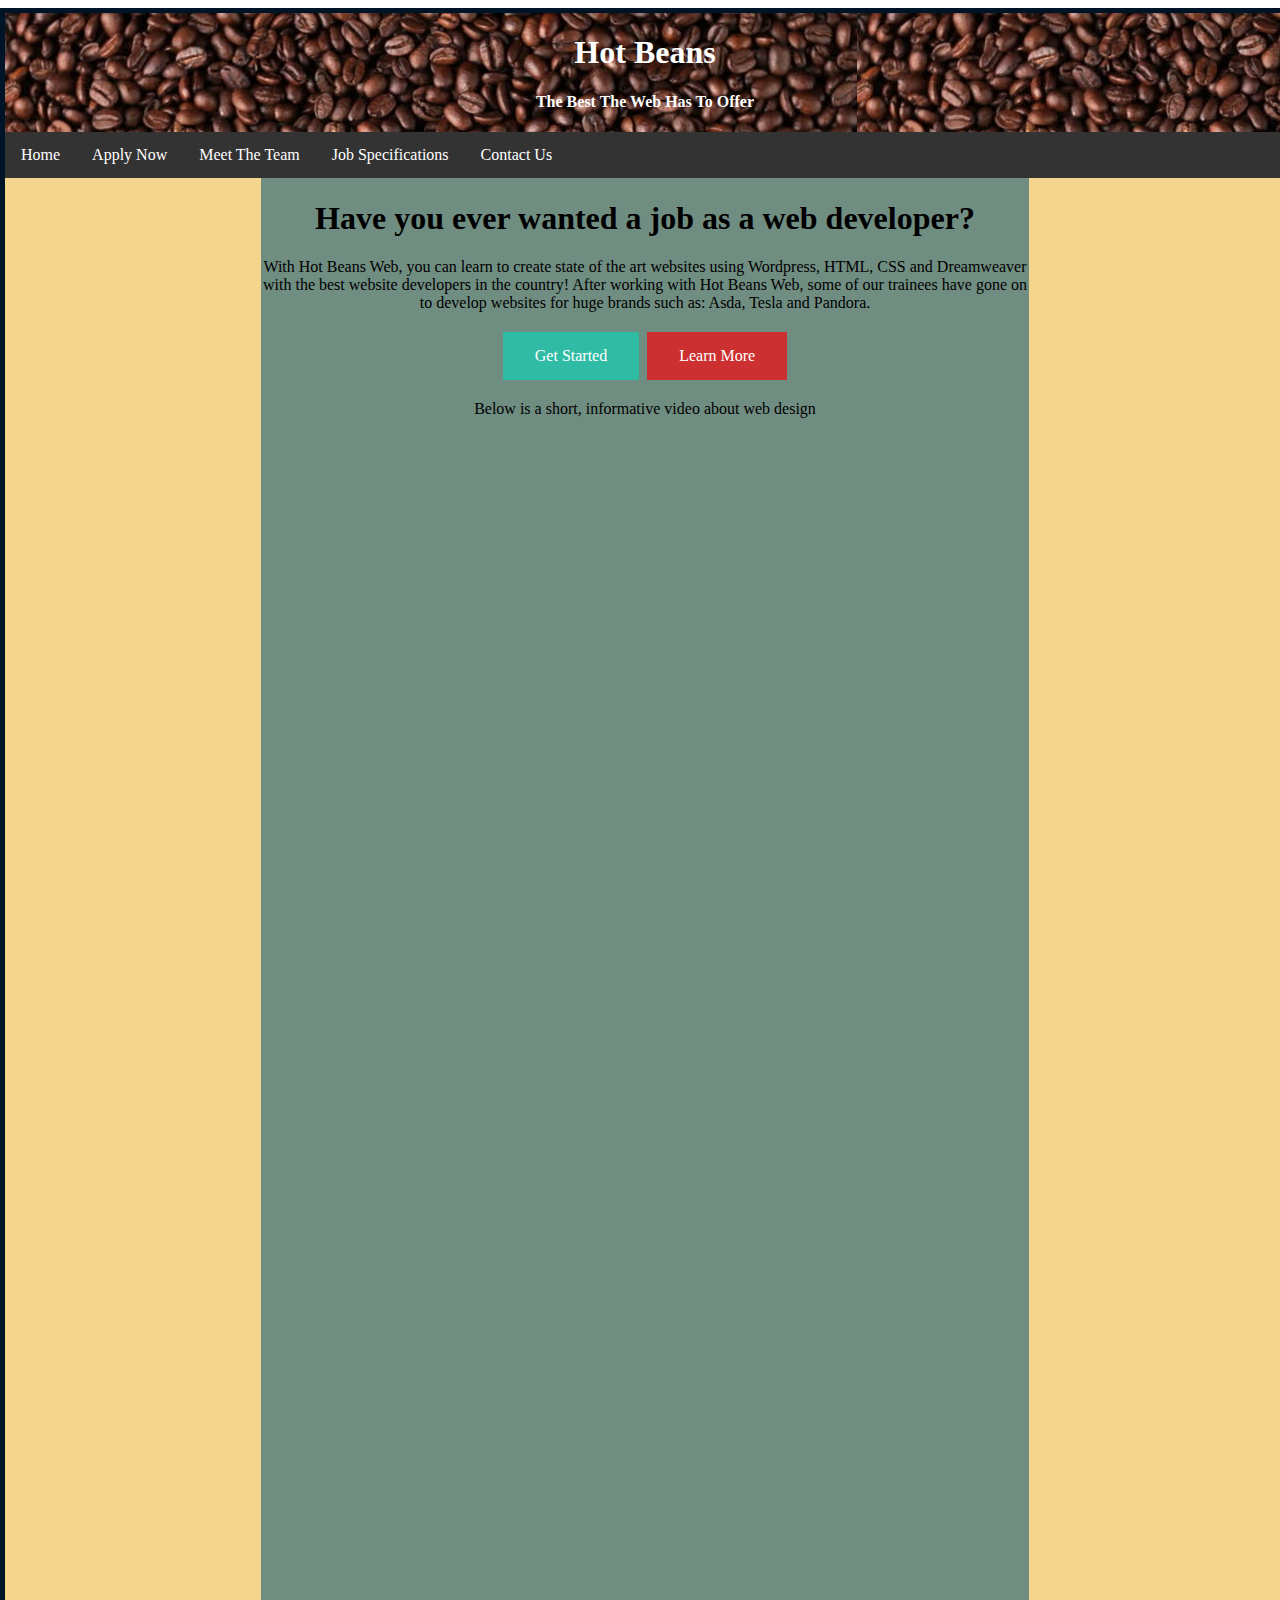
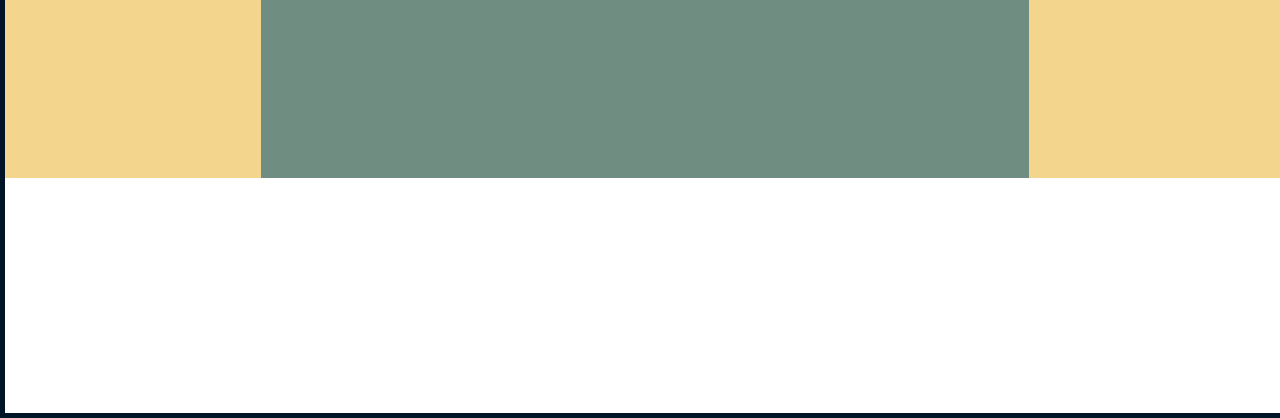
<file: index.html>
<!DOCTYPE html>
	<html>
		<head>
			<title>Hot Beans - The Best The Web Has To Offer</title>
			<link rel="stylesheet" type="text/css" href="style.css">
			<link rel="preconnect" href="https://fonts.gstatic.com">
			<link href="https://fonts.googleapis.com/css2?family=Yusei+Magic&display=swap" rel="stylesheet">
			<link rel="shortcut icon" href="baked.jfif" type="image/x-icon">
		</head>
		<body>
			<div class="container">
				<div class="header" style="background-image: url('coffee_beans_background.jpg');">
					<h1> Hot Beans </h1>
					<h4> The Best The Web Has To Offer </h4>
					<ul>
						<li><a href="index.html">Home</a></li>
						<li><a href="apply_now.html">Apply Now</a></li>
						<li><a href="meet_the_team.html">Meet The Team</a></li>
						<li><a href="job_specifications.html">Job Specifications</a></li>
						<li><a href="contact_us.html">Contact Us</a></li>
					</ul>
				</div>
				<div class="contentl">
					<p></p>
				</div>
				<div class="contentm">
					<h1> Have you ever wanted a job as a web developer? </h1>
					<p>With Hot Beans Web, you can learn to create state of the art websites using Wordpress, HTML, CSS and Dreamweaver with the best website developers in the country! After working with Hot Beans Web, some of our trainees have gone on to develop websites for huge brands such as: Asda, Tesla and Pandora.</p>
					<a href="apply_now.html" class="button">Get Started</a>
					<a href="learn_more.html" class="button1">Learn More</a>
					<p></p>
					<p>Below is a short, informative video about web design</p>
					<iframe width="560" height="315" src="https://www.youtube.com/embed/F4fbwKV9dBU" title="YouTube video player" frameborder="0" allow="accelerometer; autoplay; clipboard-write; encrypted-media; gyroscope; picture-in-picture" allowfullscreen></iframe>
					
				</div>
				<div class="contentr">
					<p></p>
				</div>
			</div>
		</body>
	</html>
</file>
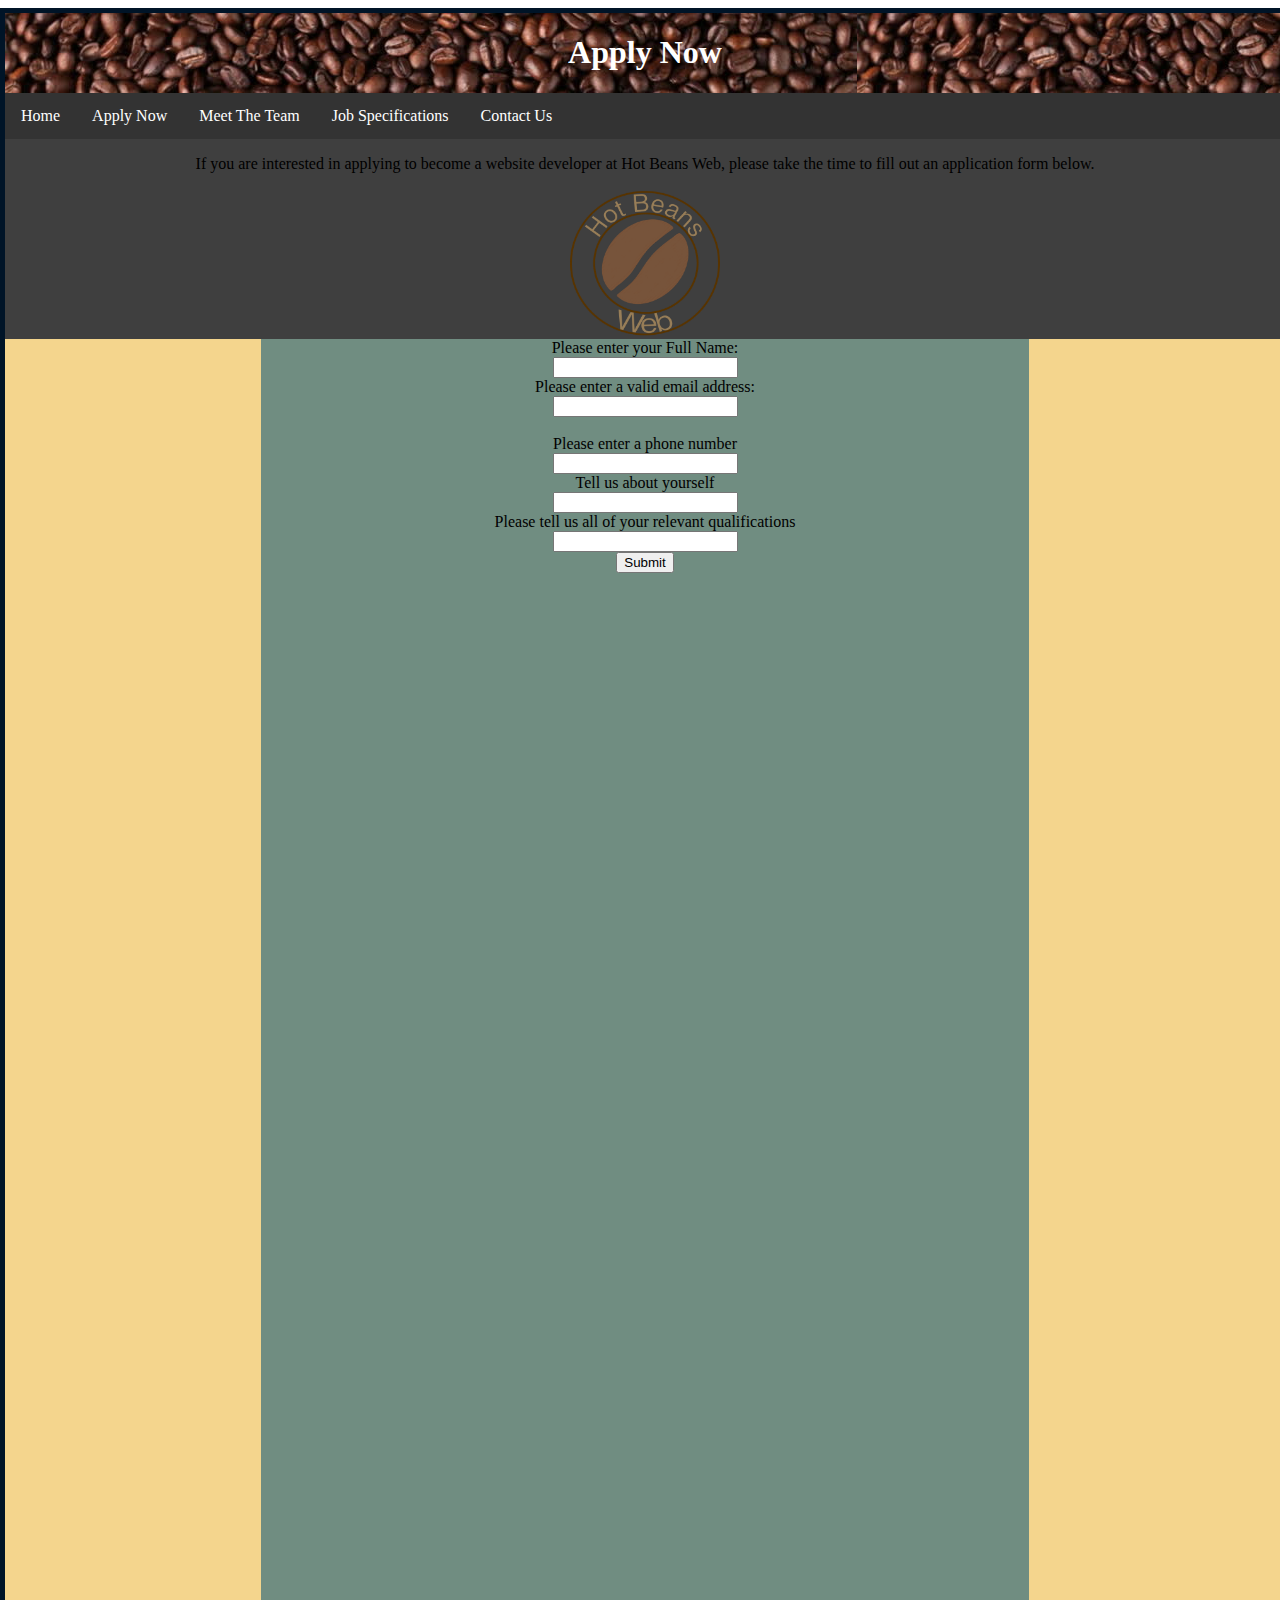
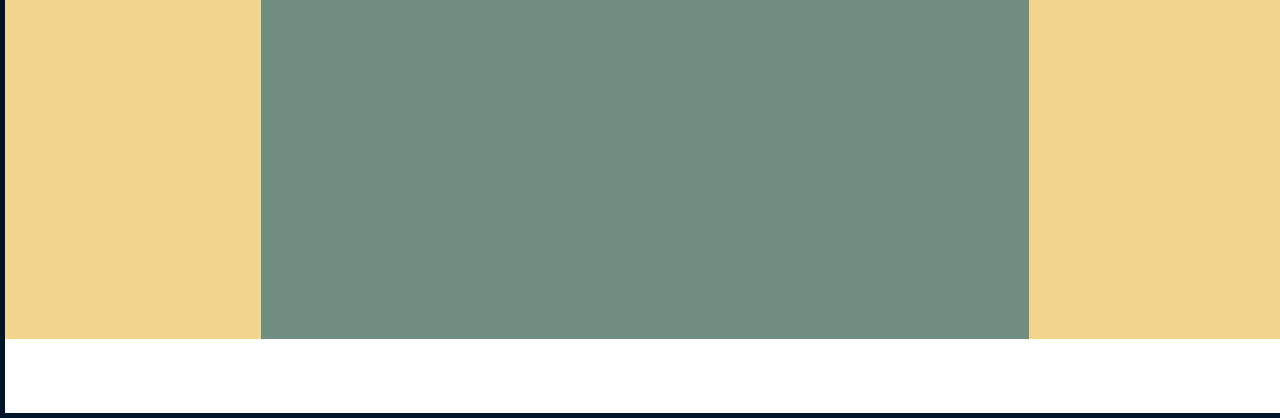
<file: apply_now.html>
<!DOCTYPE html>
	<html>
		<head>
			<title>Apply Now - Hot Beans</title>
			<link rel="stylesheet" type="text/css" href="style.css">
			<link rel="preconnect" href="https://fonts.gstatic.com">
			<link href="https://fonts.googleapis.com/css2?family=Yusei+Magic&display=swap" rel="stylesheet">
			<link rel="shortcut icon" href="baked.jfif" type="image/x-icon">
		</head>
		<body>
			<div class="container">
				<div class="header" style="background-image: url('coffee_beans_background.jpg');">
					<h1> Apply Now </h1>
					<ul>
						<li><a href="index.html">Home</a></li>
						<li><a href="apply_now.html">Apply Now</a></li>
						<li><a href="meet_the_team.html">Meet The Team</a></li>
						<li><a href="job_specifications.html">Job Specifications</a></li>
						<li><a href="contact_us.html">Contact Us</a></li>
					</ul>
				</div>
				<div class="banner">
                    <p>If you are interested in applying to become a website developer at Hot Beans Web, please take the time to fill out an application form below.</p>
                    <img src="beans_logo.png" alt="Hot Beans Logo" width="150" height="150">
				</div>
				<div class="contentl">
					<p></p>
				</div>
				<div class="contentm">
					<form action="thanks.html">
                        <label for="fname">Please enter your Full Name:</label><br>
                        <input type="text" id="fname" name="fname" value=""><br>
                        <label for="lname">Please enter a valid email address:</label><br>
                        <input type="text" id="email" name="email" value=""><br><br>
                        <label for="phonenum">Please enter a phone number</label><br>
                        <input type="number" id="phonenum" name="phonemum" value=""><br>
                        <label for="aboutyou">Tell us about yourself</label><br>
                        <input type="text" id="aboutyou" name="aboutyou" value=""><br>
                        <label for="qual">Please tell us all of your relevant qualifications</label><br>
                        <input type="text" id="qual" name="qual" value=""><br>
                        <input type="submit" value="Submit">
                      </form> 
					<p></p>
					<p></p>
				</div>
				<div class="contentr">
					<p></p>
				</div>
			</div>
		</body>
	</html>
</file>
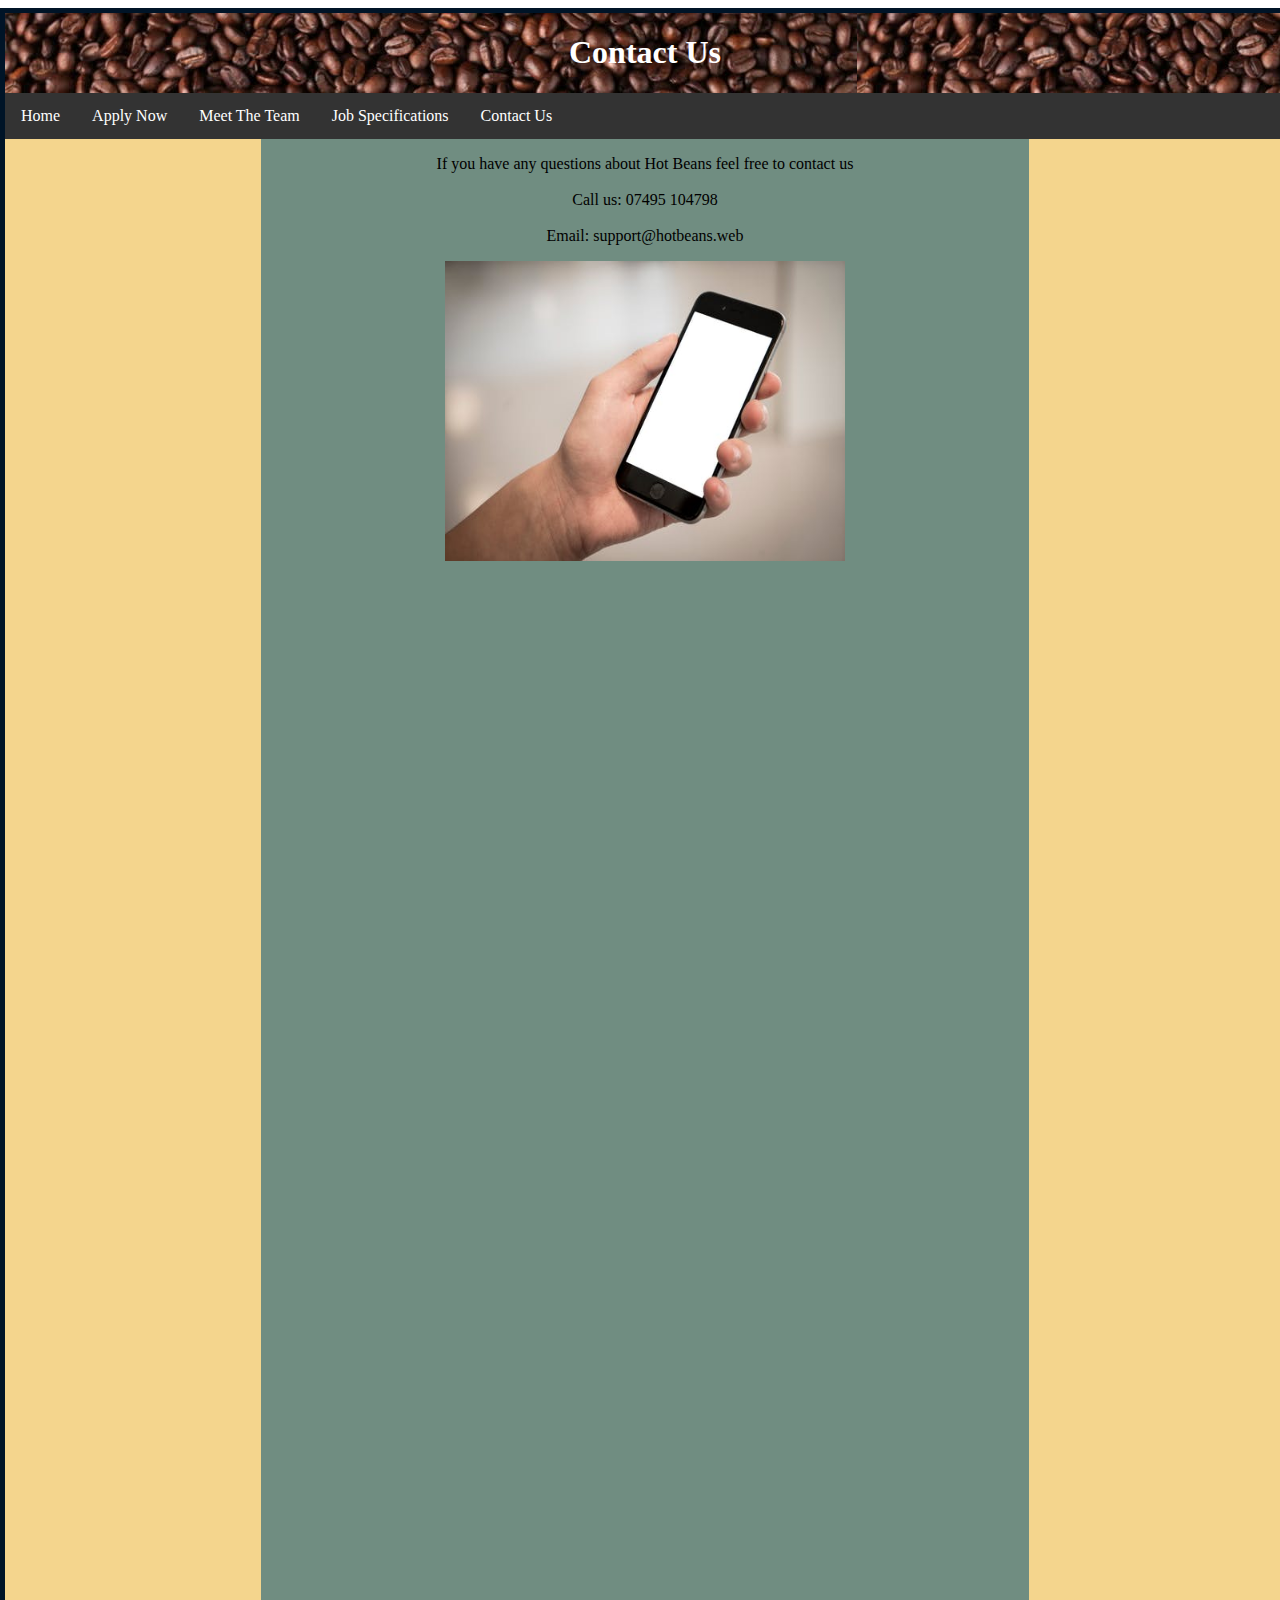
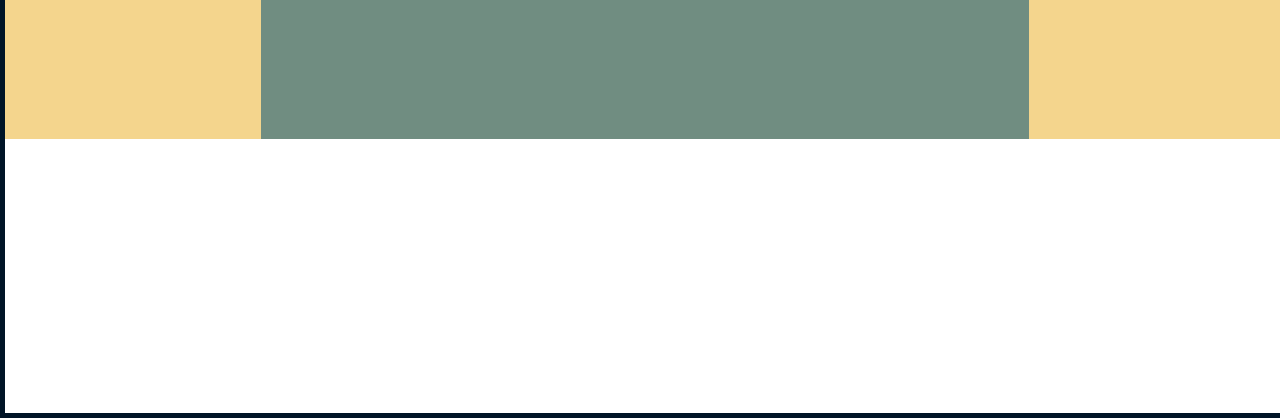
<file: contact_us.html>
<!DOCTYPE html>
	<html>
		<head>
			<title>Contact Us - Hot Beans</title>
			<link rel="stylesheet" type="text/css" href="style.css">
			<link rel="preconnect" href="https://fonts.gstatic.com">
			<link rel="shortcut icon" href="baked.jfif" type="image/x-icon">
		</head>
		<body>
			<div class="container">
				<div class="header" style="background-image: url('coffee_beans_background.jpg');">
					<h1> Contact Us </h1>
					<ul>
						<li><a href="index.html">Home</a></li>
						<li><a href="apply_now.html">Apply Now</a></li>
						<li><a href="meet_the_team.html">Meet The Team</a></li>
						<li><a href="job_specifications.html">Job Specifications</a></li>
						<li><a href="contact_us.html">Contact Us</a></li>
					</ul>
				</div>
				<div class="contentl">
					<p></p>
				</div>
				<div class="contentm">
                    <p>If you have any questions about Hot Beans feel free to contact us<br><br>Call us: 07495 104798<br><br>Email: support@hotbeans.web</p>
                    <img src="phone.jpeg" alt="Mobile Phone" width="400" height="300">
				</div>
				<div class="contentr">
					<p></p>
				</div>
			</div>
		</body>
	</html>
</file>
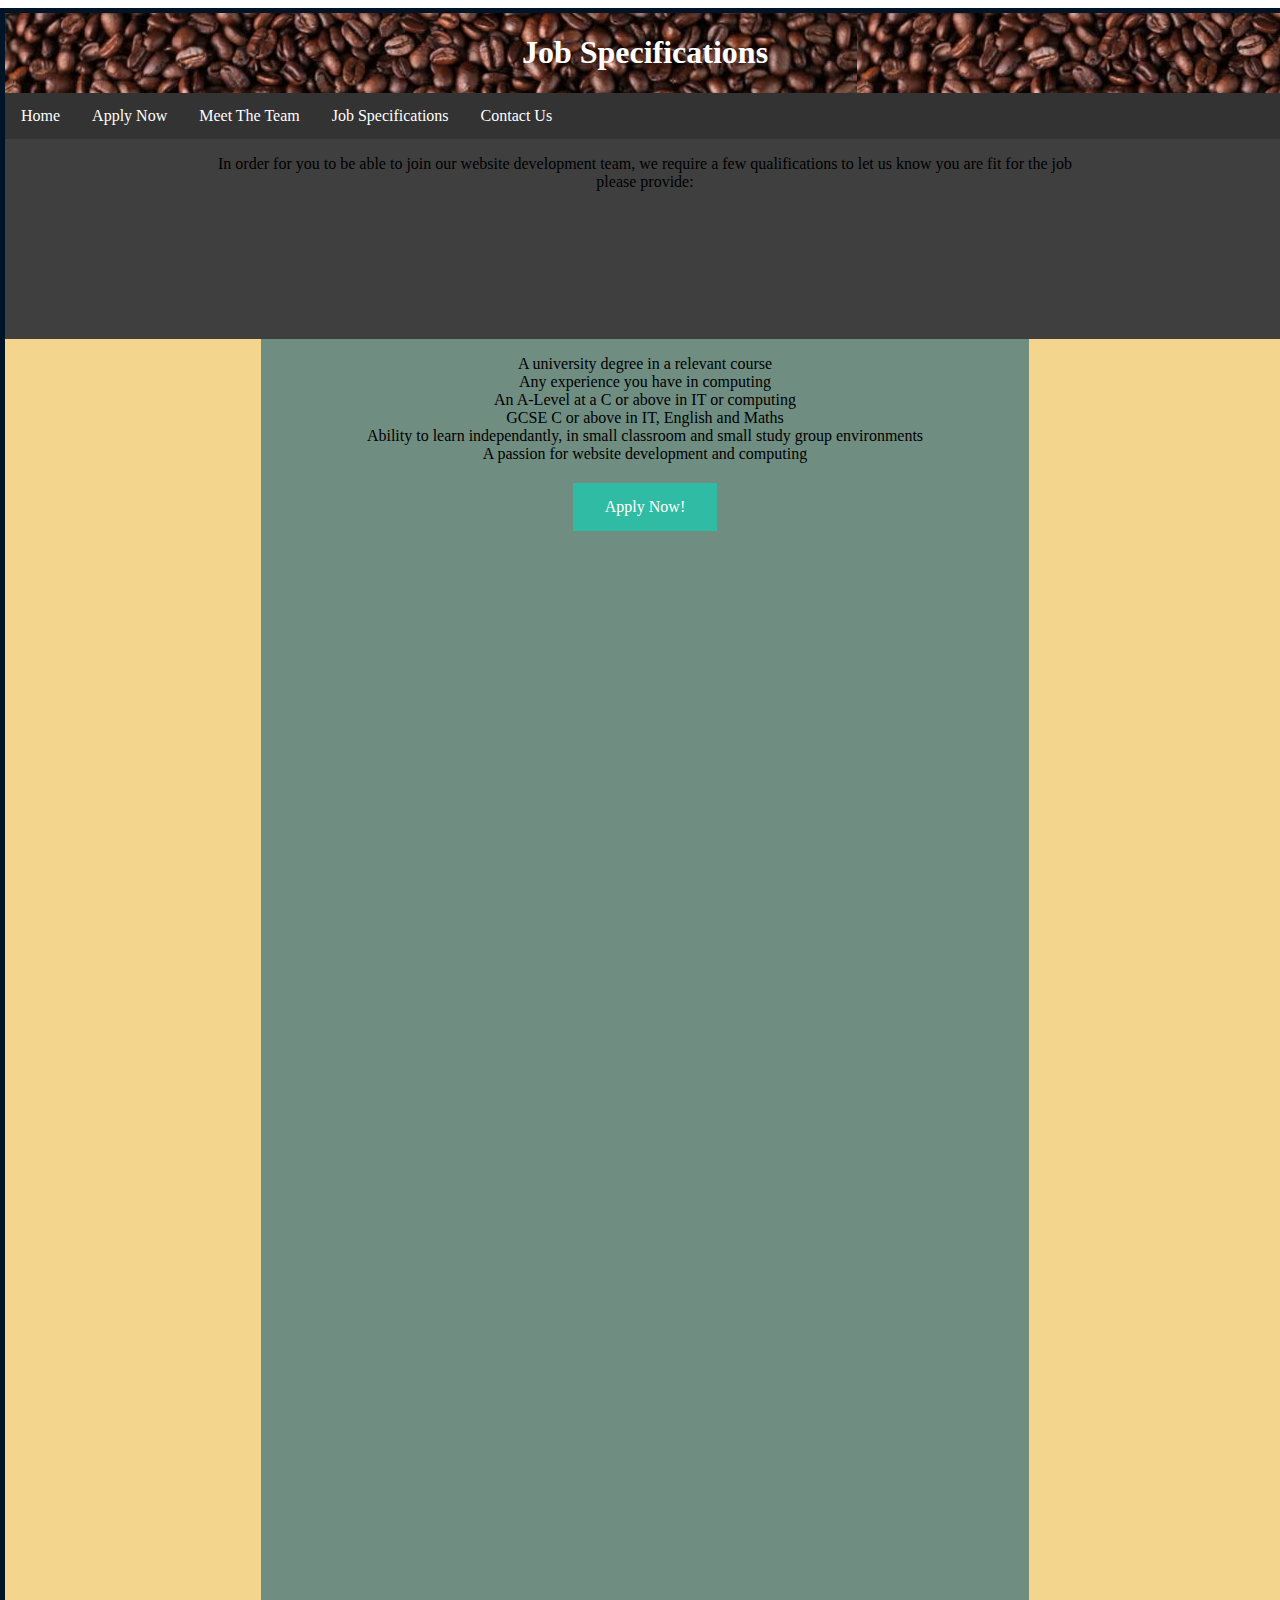
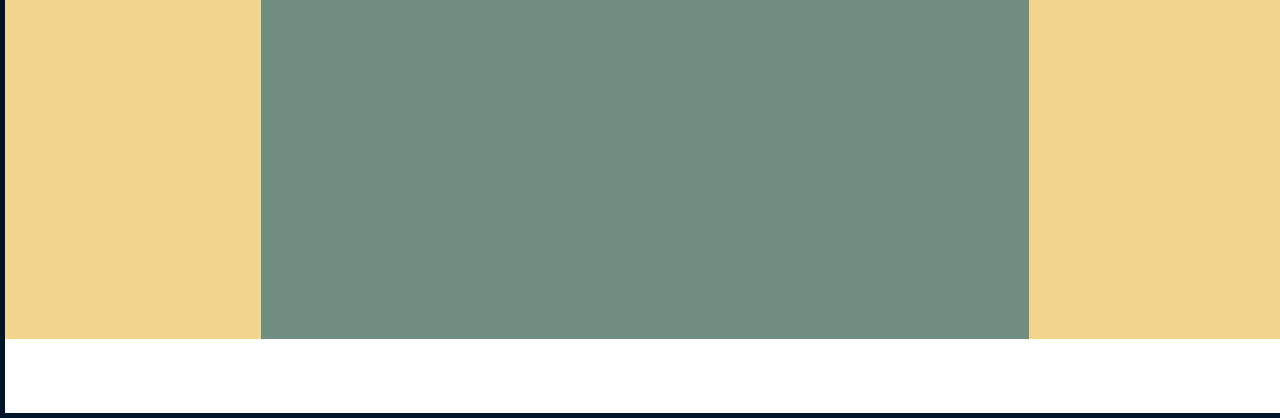
<file: job_specifications.html>
<!DOCTYPE html>
	<html>
		<head>
			<title>Job Specification - Hot Beans</title>
			<link rel="stylesheet" type="text/css" href="style.css">
			<link rel="preconnect" href="https://fonts.gstatic.com">
			<link href="https://fonts.googleapis.com/css2?family=Yusei+Magic&display=swap" rel="stylesheet">
			<link rel="shortcut icon" href="baked.jfif" type="image/x-icon">
		</head>
		<body>
			<div class="container">
				<div class="header" style="background-image: url('coffee_beans_background.jpg');">
					<h1> Job Specifications </h1>
					<ul>
						<li><a href="index.html">Home</a></li>
						<li><a href="apply_now.html">Apply Now</a></li>
						<li><a href="meet_the_team.html">Meet The Team</a></li>
						<li><a href="job_specifications.html">Job Specifications</a></li>
						<li><a href="contact_us.html">Contact Us</a></li>
					</ul>
				</div>
				<div class="banner">
                    <p>In order for you to be able to join our website development team, we require a few qualifications to let us know you are fit for the job <br> please provide:</p>
				</div>
				<div class="contentl">
					<p></p>
				</div>
				<div class="contentm">
					<p>A university degree in a relevant course<br>Any experience you have in computing<br>An A-Level at a C or above in IT or computing<br>GCSE C or above in IT, English and Maths<br>Ability to learn independantly, in small classroom and small study group environments<br> A passion for website development and computing</p>
                    <a href="apply_now.html" class="button">Apply Now!</a>
                    <p></p>
					<p></p>
				</div>
				<div class="contentr">
					<p></p>
				</div>
			</div>
		</body>
	</html>
</file>
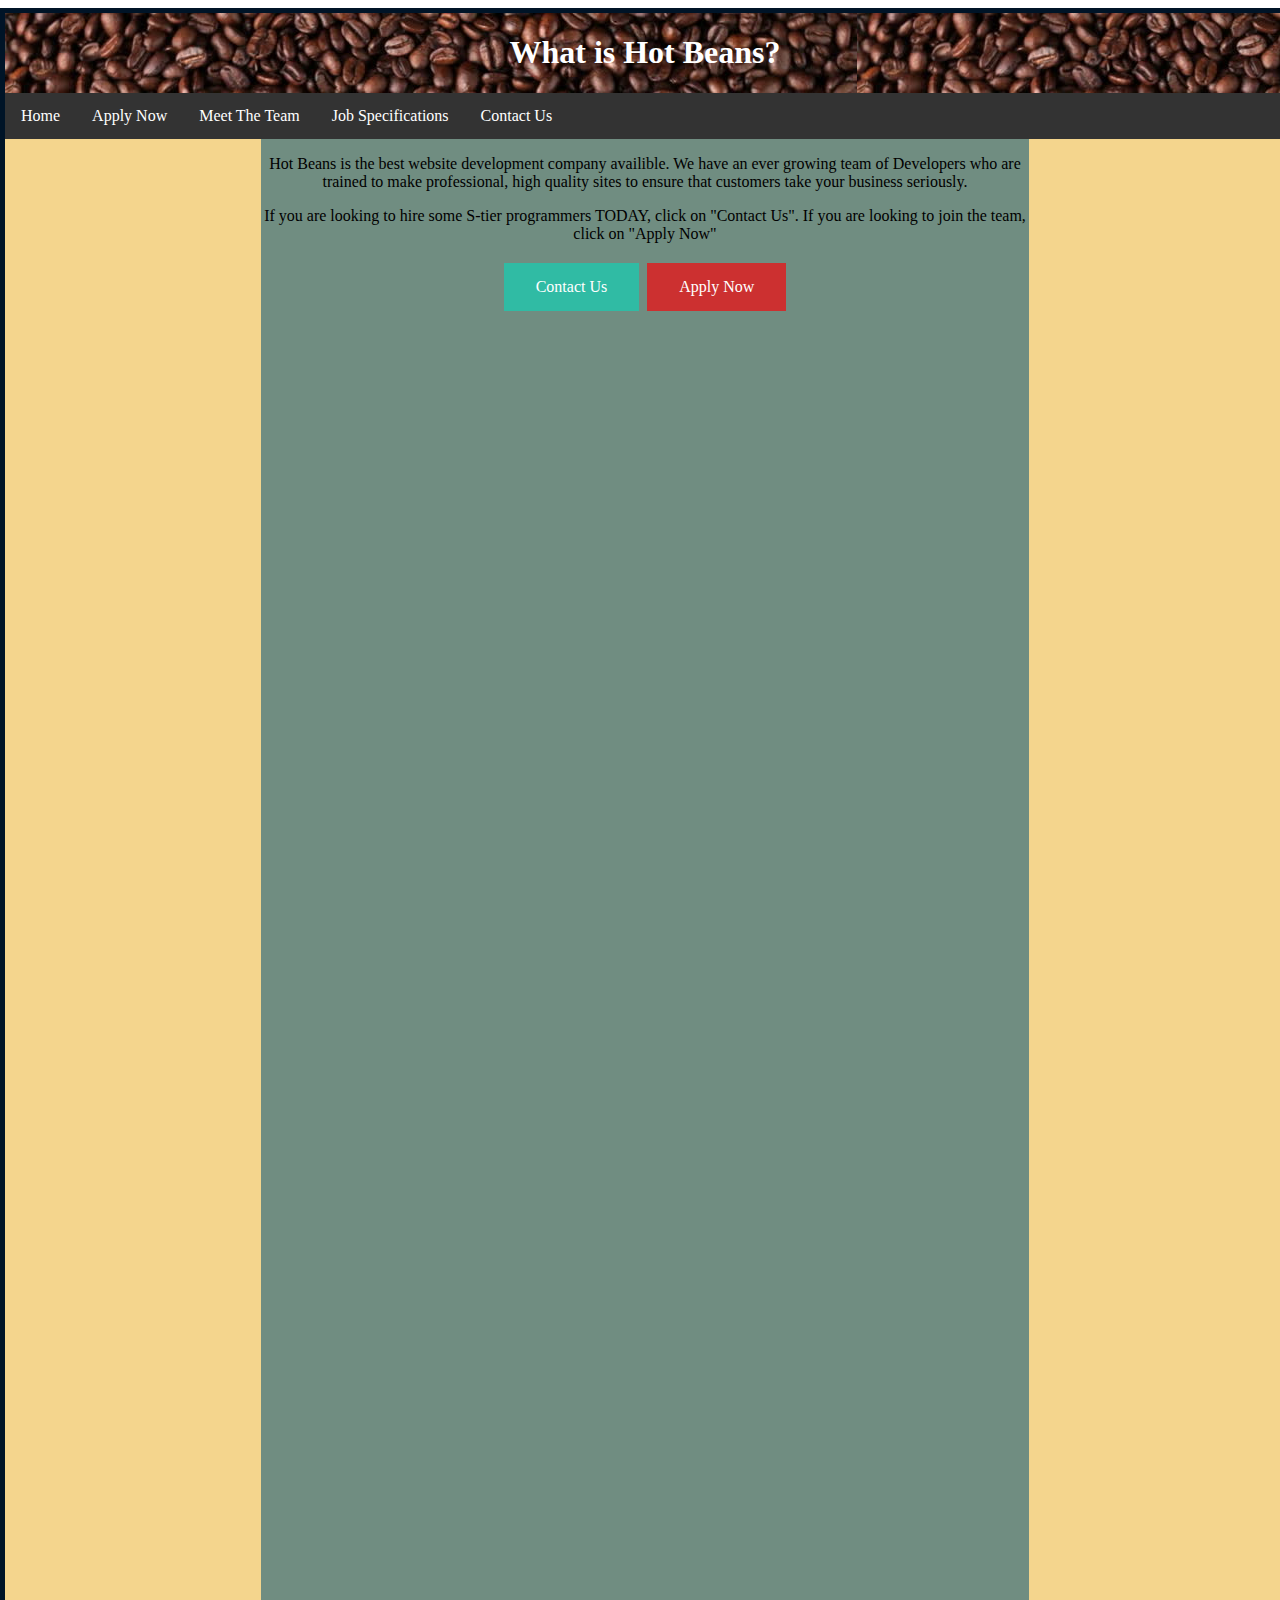
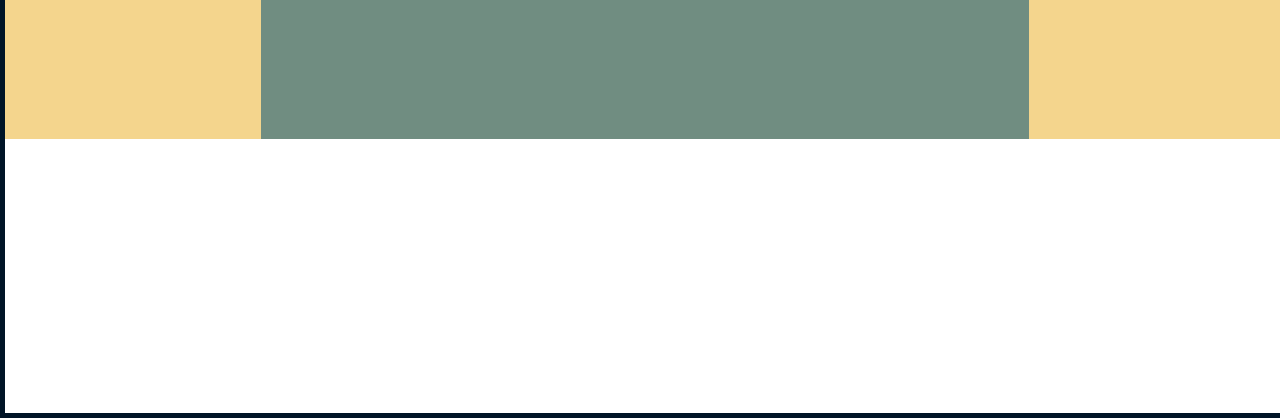
<file: learn_more.html>
<!DOCTYPE html>
	<html>
		<head>
			<title>Hot Beans - The Best The Web Has To Offer</title>
			<link rel="stylesheet" type="text/css" href="style.css">
			<link rel="preconnect" href="https://fonts.gstatic.com">
			<link href="https://fonts.googleapis.com/css2?family=Yusei+Magic&display=swap" rel="stylesheet">
			<link rel="shortcut icon" href="baked.jfif" type="image/x-icon">
		</head>
		<body>
			<div class="container">
				<div class="header" style="background-image: url('coffee_beans_background.jpg');">
					<h1> What is Hot Beans? </h1>
					<ul>
						<li><a href="index.html">Home</a></li>
						<li><a href="apply_now.html">Apply Now</a></li>
						<li><a href="meet_the_team.html">Meet The Team</a></li>
						<li><a href="job_specifications.html">Job Specifications</a></li>
						<li><a href="contact_us.html">Contact Us</a></li>
					</ul>
				</div>
				<div class="contentl">
					<p></p>
				</div>
				<div class="contentm">
					<p>Hot Beans is the best website development company availible. We have an ever growing team of Developers who are trained to make professional, high quality sites to ensure that customers take your business seriously.</p>
                    <p>If you are looking to hire some S-tier programmers TODAY, click on "Contact Us". If you are looking to join the team, click on "Apply Now"</p>
                    <a href="contact_us.html" class="button">Contact Us</a>
                    <a href="apply_now.html" class="button1">Apply Now</a>
				</div>
				<div class="contentr">
					<p></p>
				</div>
			</div>
		</body>
	</html>
</file>
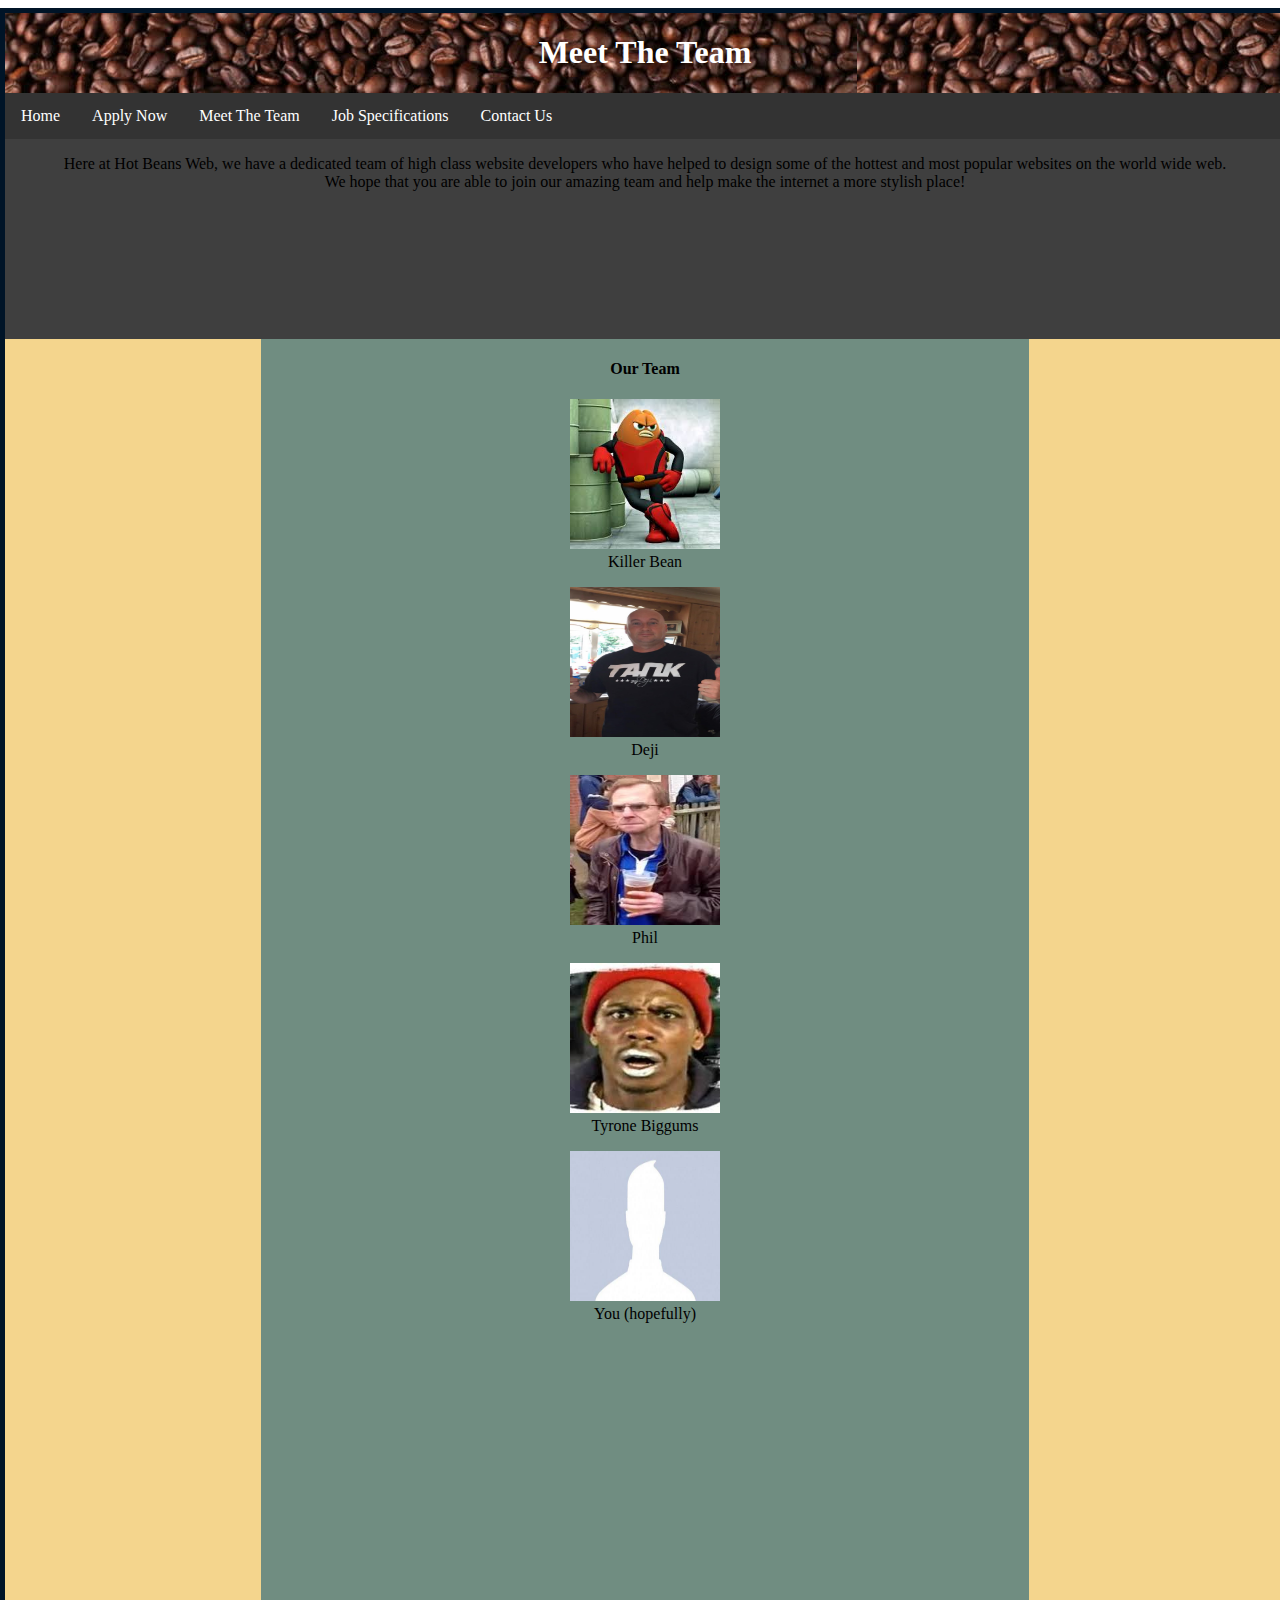
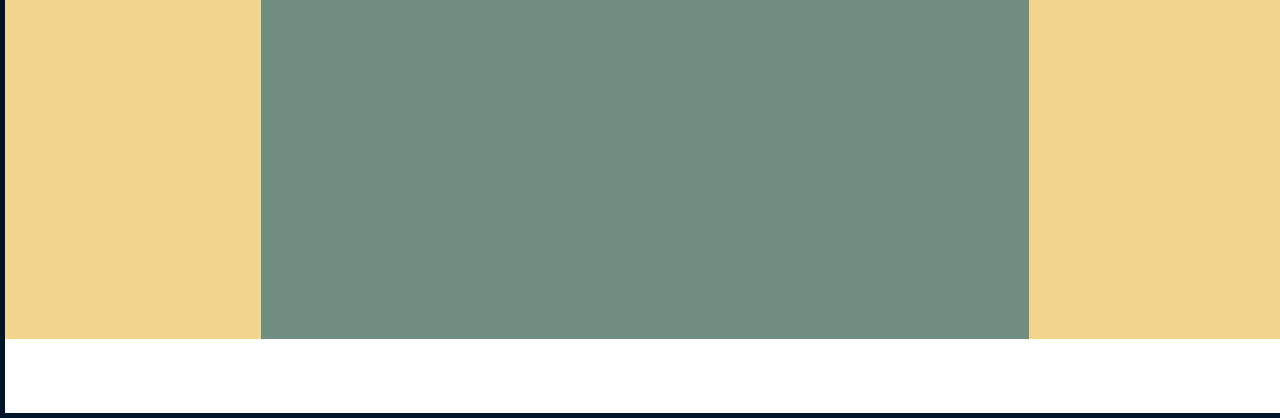
<file: meet_the_team.html>
<!DOCTYPE html>
	<html>
		<head>
			<title>Meet The Team - Hot Beans</title>
			<link rel="stylesheet" type="text/css" href="style.css">
			<link rel="preconnect" href="https://fonts.gstatic.com">
			<link href="https://fonts.googleapis.com/css2?family=Yusei+Magic&display=swap" rel="stylesheet">
			<link rel="shortcut icon" href="baked.jfif" type="image/x-icon">
		</head>
		<body>
			<div class="container">
				<div class="header" style="background-image: url('coffee_beans_background.jpg');">
					<h1> Meet The Team </h1>
					<ul>
						<li><a href="index.html">Home</a></li>
						<li><a href="apply_now.html">Apply Now</a></li>
						<li><a href="meet_the_team.html">Meet The Team</a></li>
						<li><a href="job_specifications.html">Job Specifications</a></li>
						<li><a href="contact_us.html">Contact Us</a></li>
					</ul>
				</div>
				<div class="banner">
					<p>Here at Hot Beans Web, we have a dedicated team of high class website developers who have helped to design some of the hottest and most popular websites on the world wide web.<br> We hope that you are able to join our amazing team and help make the internet a more stylish place!</p>
				</div>
				<div class="contentl">
					<p></p>
				</div>
				<div class="contentm">
                    <h4> Our Team </h4>
                    <p><img src="killer_bean.jfif" alt="Killer Bean" width="150" height="150"> <br> Killer Bean <br></p>
					<p><img src="deji.jpg" alt="deji ollotunji" width="150" height="150"> <br> Deji <br></p>
                    <p><img src="phil.jfif" alt="phil" width="150" height="150"> <br> Phil <br></p>
                    <p><img src="tyrone_biggums.jfif" alt="tyrone biggums" width="150" height="150"> <br> Tyrone Biggums <br></p>
                    <p><img src="you.jpg" alt="you" width="150" height="150"> <br> You (hopefully) <br></p>
				</div>
				<div class="contentr">
					<p></p>
				</div>
			</div>
		</body>
	</html>
</file>
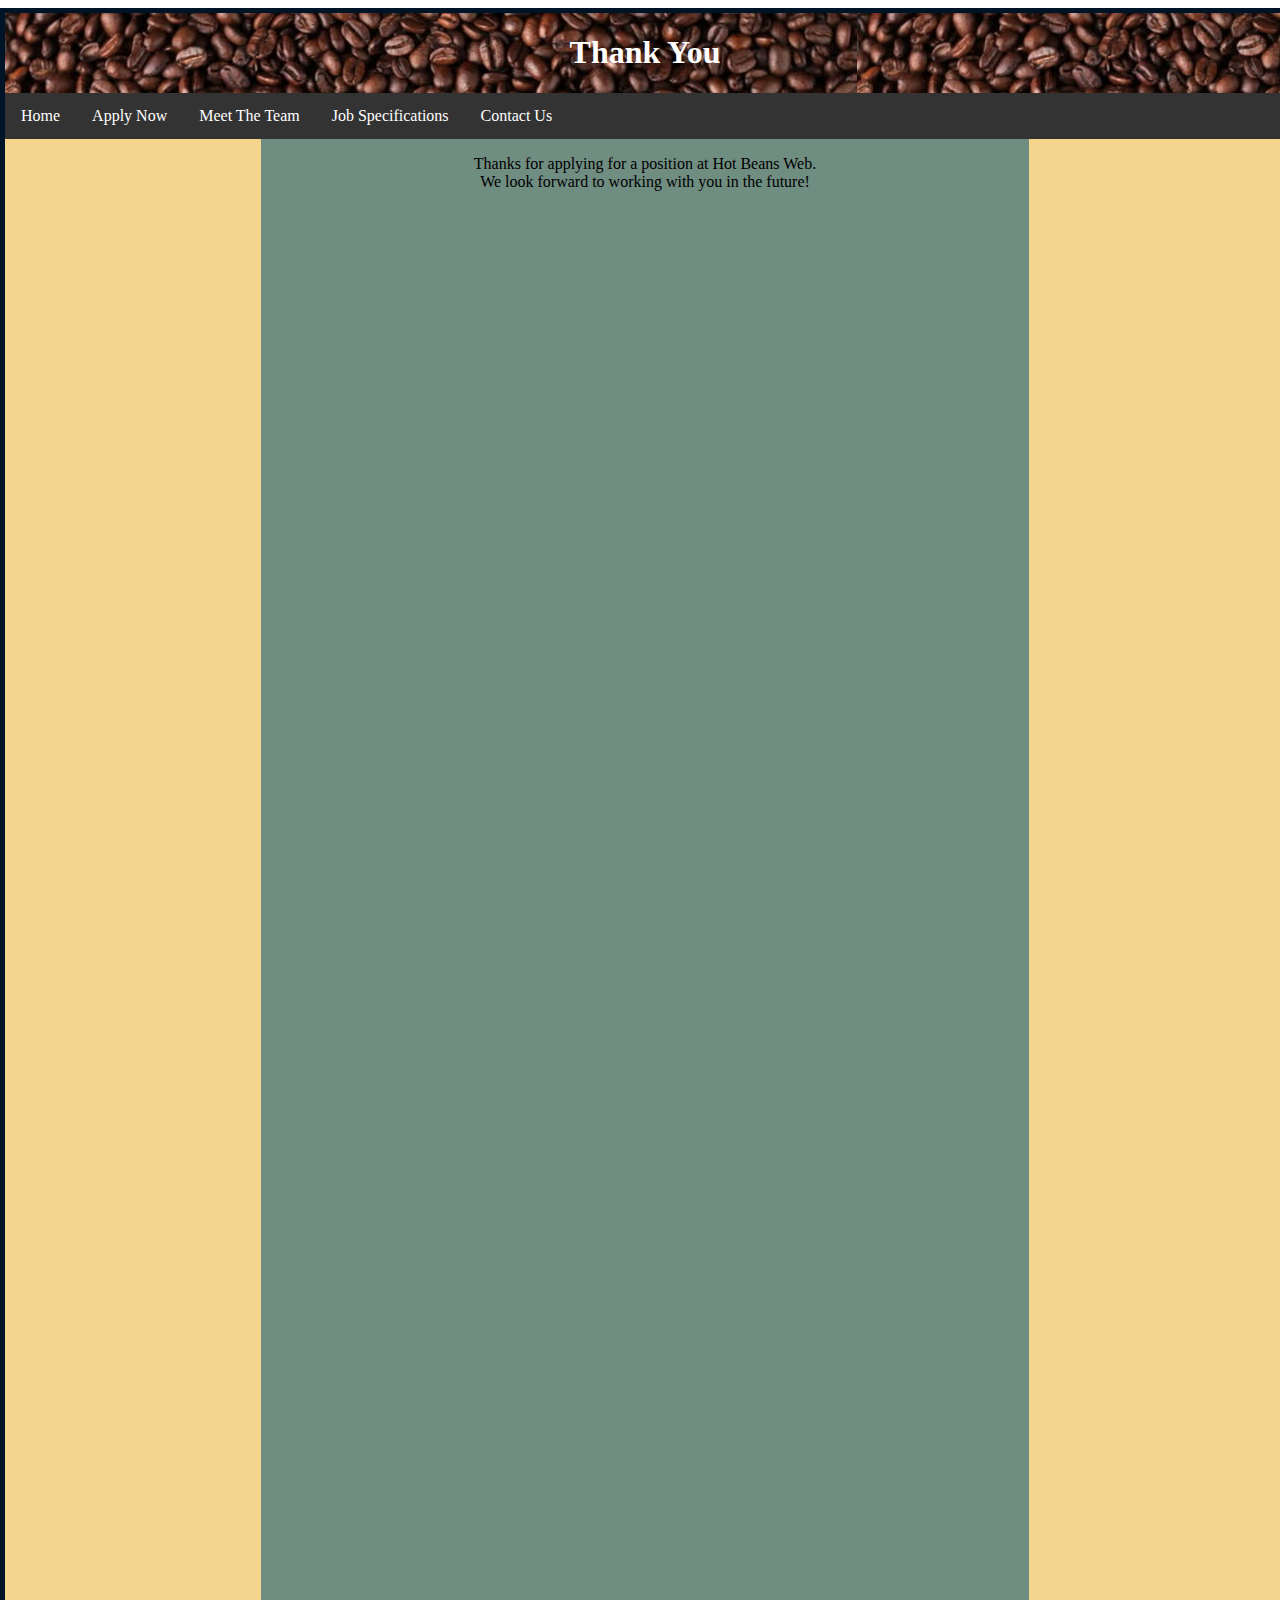
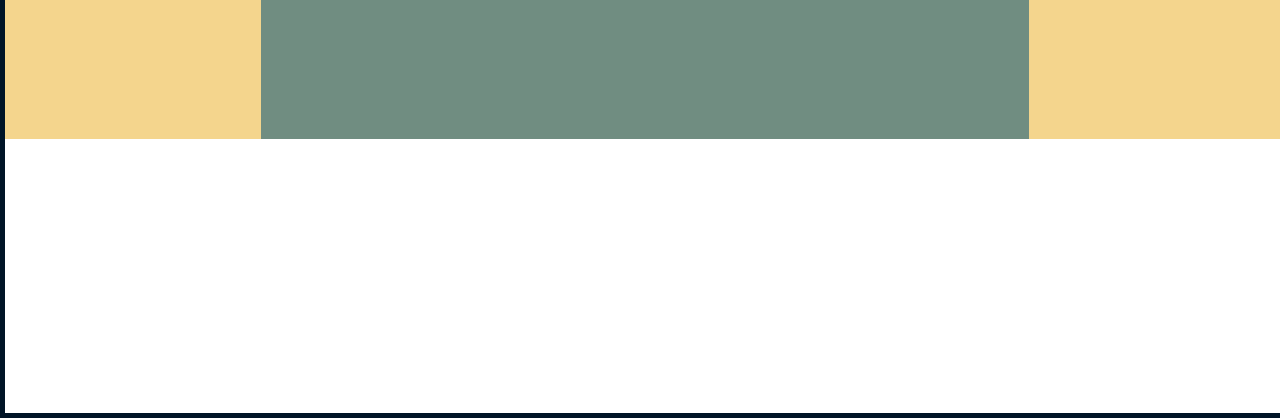
<file: thanks.html>
<!DOCTYPE html>
	<html>
		<head>
			<title>Contact Us - Hot Beans</title>
			<link rel="stylesheet" type="text/css" href="style.css">
			<link rel="preconnect" href="https://fonts.gstatic.com">
			<link rel="shortcut icon" href="baked.jfif" type="image/x-icon">
		</head>
		<body>
			<div class="container">
				<div class="header" style="background-image: url('coffee_beans_background.jpg');">
					<h1> Thank You </h1>
					<ul>
						<li><a href="index.html">Home</a></li>
						<li><a href="apply_now.html">Apply Now</a></li>
						<li><a href="meet_the_team.html">Meet The Team</a></li>
						<li><a href="job_specifications.html">Job Specifications</a></li>
						<li><a href="contact_us.html">Contact Us</a></li>
					</ul>
				</div>
				<div class="contentl">
					<p></p>
				</div>
				<div class="contentm">
					<p>Thanks for applying for a position at Hot Beans Web.<br>We look forward to working with you in the future!</p>
                    
				</div>
				<div class="contentr">
					<p></p>
				</div>
			</div>
		</body>
	</html>
</file>
<file: style.css>
body{
    margin-left: auto;
    margin-right: auto;
}
.container{
    width: 100%;
    height: 2000px;
	position: relative;
    border: 5px solid rgb(0, 20, 39);
    float: left;
}
.header{
    width: 100%;
    background-color:#333;
    float: left;
 } 
.header  h1{
	color: white;
	font-family: Rockwell;
	text-align: center;
}
.header  h4{
	color: white;
	font-family: Rockwell;
	text-align: center;
}
.contentl{
    width: 20%;
	height: 80%;
    background-color:rgb(244, 213, 141);
    float: left;
 } 
 .contentm{
    width: 60%;
	height: 80%;
    background-color:rgb(112, 141, 129);
    float: left;
    margin:auto;
    text-align: center;
 } 
 .contentr{
    width: 20%;
	height: 80%;
    background-color:rgb(244, 213, 141);
    float: left;
 } 
 .footer{
    width: 100%;
	height: 30%;
    background-color:rgb(191, 6, 3);
    float: left;
 } 
.banner{
    width: 100%;
    height: 10%;
    background-color:rgb(63, 63, 63);
    float: left;
    text-align: center;
}
ul {
    list-style-type: none;
    margin: 0;
    padding: 0;
    overflow: hidden;
    background-color: #333;
}
li {
    float: left;
}
li a {
    display: block;
    color: white;
    font-family: Rockwell;
    text-align: center;
    padding: 14px 16px;
    text-decoration: none;
}
li a:hover {
    background-color: rgb(223, 221, 221);
}
.button {
    background-color: #30bba4;
    border: none;
    color: white;
    padding: 15px 32px;
    text-align: center;
    text-decoration: none;
    display: inline-block;
    font-size: 16px;
    margin: 4px 2px;
    cursor: pointer;
}
.button1 {
    background-color: #cc3030;
    border: none;
    color: white;
    padding: 15px 32px;
    text-align: center;
    text-decoration: none;
    display: inline-block;
    font-size: 16px;
    margin: 4px 2px;
    cursor: pointer;
}
</file>
